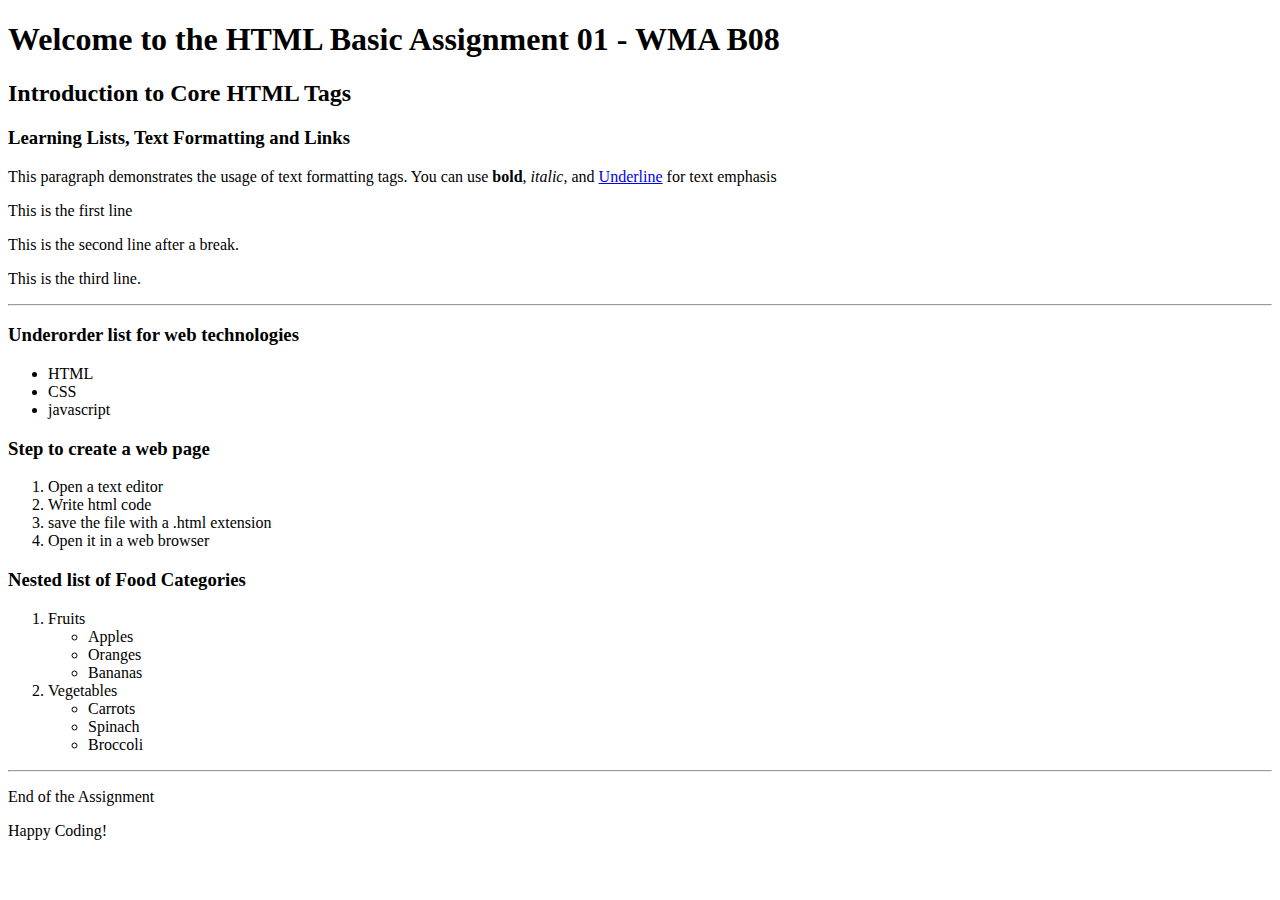
<file: Assignment1/index.html>
<!DOCTYPE html>
<html lang="en">
<head>
    <meta charset="UTF-8">
    <meta name="viewport" content="width=device-width, initial-scale=1.0">
    <title>Assignment1</title>
</head>
<body>
    <h1>Welcome to the HTML Basic Assignment 01 - WMA B08</h1>
    <h2>Introduction to Core HTML Tags</h2>
    <h3>Learning Lists, Text Formatting and Links</h3>
    <p>This paragraph demonstrates the usage of text formatting tags. You can use <b>bold</b>, <i>italic</i>, and <a href="#">Underline</a> for text emphasis</p>
    <p>This is the first line</p>
    <p>This is the second line after a break.</p>
    <p>This is the third line.</p>
    <hr>
    <h3>Underorder list for web technologies</h3>
    <ul>
        <li>HTML</li>
        <li>CSS</li>
        <li>javascript</li>
    </ul>
    <h3>Step to create a web page</h3>
    <ol>
        <li>Open a text editor</li>
        <li>Write html code</li>
        <li>save the file with a .html extension</li>
        <li>Open it in a web browser</li>
    </ol>
    <h3>Nested list of Food Categories</h3>
    <ol>
        <li>Fruits</li>
        <ul>
            <li>Apples</li>
            <li>Oranges</li>
            <li>Bananas</li>
        </ul>
        <li>Vegetables</li>
        <ul>
            <li>Carrots</li>
            <li>Spinach</li>
            <li>Broccoli</li>
        </ul>
    </ol>
    <hr>
    <p>End of the Assignment</p>
    <p>Happy Coding!</p>
</body>
</html>
</file>
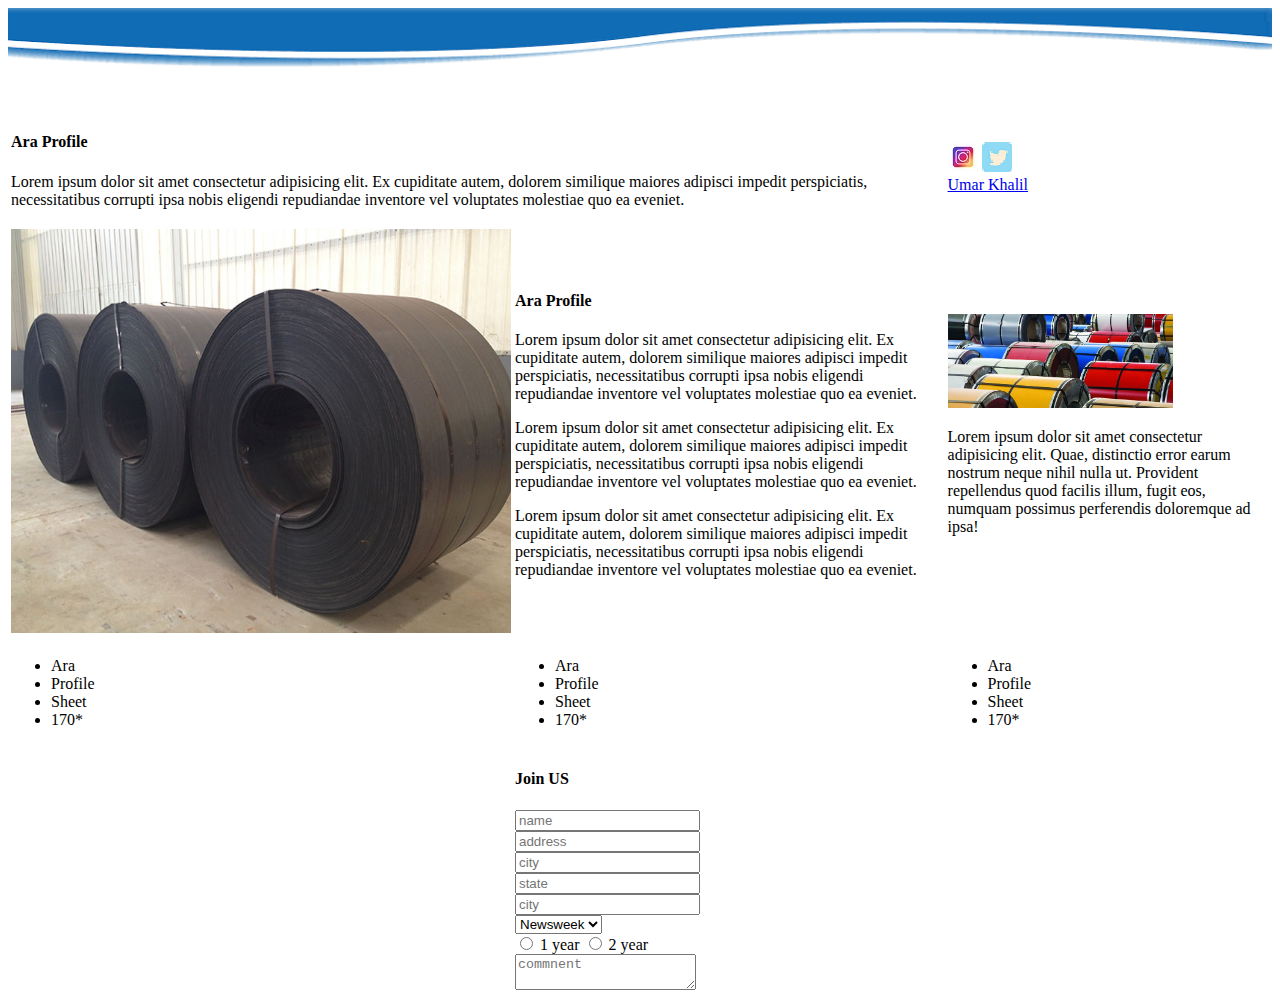
<file: Assignment2/index.html>
<!DOCTYPE html>
<html lang="en">
<head>
    <meta charset="UTF-8">
    <meta name="viewport" content="width=device-width, initial-scale=1.0">
    <title>Assignment2</title>
</head>
<body>
    <img src="images_kktpq7.png" width="100%" alt="toppics">
    <table>
        <tr>
            <td colspan="2">
                <h4>Ara Profile</h4>
                <p>Lorem ipsum dolor sit amet consectetur adipisicing elit. Ex cupiditate autem, dolorem similique maiores adipisci impedit perspiciatis, necessitatibus corrupti ipsa nobis eligendi repudiandae inventore vel voluptates molestiae quo ea eveniet.</p>
            </td>
            <td>
                <img src="insta_cf1rkw.jpg" alt="instagram">
                <img src="twiter_y8idrd.png" alt="twitter"><br>
                <a href="#">Umar Khalil</a>
            </td>
        </tr>
        <tr>
            <td>
                <img src="2_t5rcog.jpg" width="500px" alt="img">
            </td>
            <td>
                <h4>Ara Profile</h4>
                <p>Lorem ipsum dolor sit amet consectetur adipisicing elit. Ex cupiditate autem, dolorem similique maiores adipisci impedit perspiciatis, necessitatibus corrupti ipsa nobis eligendi repudiandae inventore vel voluptates molestiae quo ea eveniet.</p>
                <p>Lorem ipsum dolor sit amet consectetur adipisicing elit. Ex cupiditate autem, dolorem similique maiores adipisci impedit perspiciatis, necessitatibus corrupti ipsa nobis eligendi repudiandae inventore vel voluptates molestiae quo ea eveniet.</p>
                <p>Lorem ipsum dolor sit amet consectetur adipisicing elit. Ex cupiditate autem, dolorem similique maiores adipisci impedit perspiciatis, necessitatibus corrupti ipsa nobis eligendi repudiandae inventore vel voluptates molestiae quo ea eveniet.</p>
            </td>
            <td>
                <img src="1_xewrnv.jpg" width="70%" alt="img">
                <p>Lorem ipsum dolor sit amet consectetur adipisicing elit. Quae, distinctio error earum nostrum neque nihil nulla ut. Provident repellendus quod facilis illum, fugit eos, numquam possimus perferendis doloremque ad ipsa!</p>
            </td>
        </tr>
        <tr>
            <td>
                <ul>
                    <li>Ara</li>
                    <li>Profile</li>
                    <li>Sheet</li>
                    <li>170*</li>
                </ul>
            </td>
            <td>
                <ul>
                    <li>Ara</li>
                    <li>Profile</li>
                    <li>Sheet</li>
                    <li>170*</li>
                </ul>
            </td>
            <td>
                <ul>
                    <li>Ara</li>
                    <li>Profile</li>
                    <li>Sheet</li>
                    <li>170*</li>
                </ul>
            </td>
        </tr>
        <tr>
            <td></td>
            <td>
                <h4>Join US</h4>
                <form action="">
                    <input type="text" placeholder="name"><br>
                    <input type="text" placeholder="address"><br>
                    <input type="text" placeholder="city"><br>
                    <input type="text" placeholder="state"><br>
                    <input type="text" placeholder="city"><br>
                    <select name="" id="">
                        <option value="Newsweek">Newsweek</option>
                    </select><br>
                    <input type="radio" name="1 year" value="1 year"> 1 year
                    <input type="radio" name="2 year" value="2 year"> 2 year
                    <br>
                    <textarea name="" id="" placeholder="commnent"></textarea>
                </form>
            </td>
            <td></td>
        </tr>
    </table>
</body>
</html>
</file>
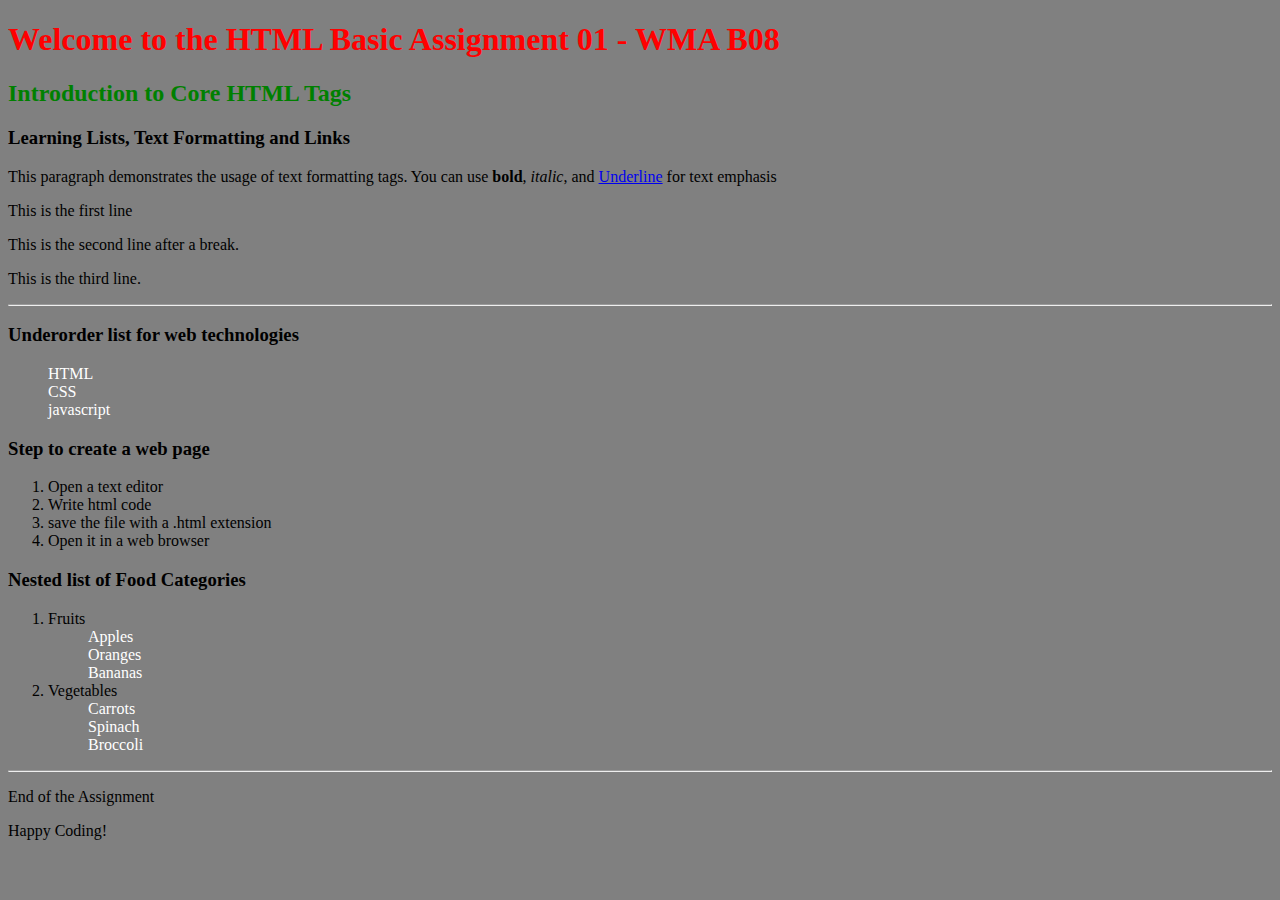
<file: Assignment3/index.html>
<!DOCTYPE html>
<html lang="en">
<head>
    <meta charset="UTF-8">
    <meta name="viewport" content="width=device-width, initial-scale=1.0">
    <title>Assignment3</title>
    <link rel="stylesheet" href="style.css">
    <style>
        body{
            background-color: grey;
        }
        h2{
            color: blue;
        }
        .h2tag{
            color: green;
        }
        ul{
            text-decoration: none;
            list-style: none;
            color: white;
        }
    </style>
</head>
<body>
    <h1 style="color: red;">Welcome to the HTML Basic Assignment 01 - WMA B08</h1>
    <h2 class="h2tag">Introduction to Core HTML Tags</h2>
    <h3>Learning Lists, Text Formatting and Links</h3>
    <p>This paragraph demonstrates the usage of text formatting tags. You can use <b>bold</b>, <i>italic</i>, and <a href="#">Underline</a> for text emphasis</p>
    <p>This is the first line</p>
    <p>This is the second line after a break.</p>
    <p>This is the third line.</p>
    <hr>
    <h3>Underorder list for web technologies</h3>
    <ul>
        <li>HTML</li>
        <li>CSS</li>
        <li>javascript</li>
    </ul>
    <h3>Step to create a web page</h3>
    <ol>
        <li>Open a text editor</li>
        <li>Write html code</li>
        <li>save the file with a .html extension</li>
        <li>Open it in a web browser</li>
    </ol>
    <h3>Nested list of Food Categories</h3>
    <ol>
        <li>Fruits</li>
        <ul>
            <li>Apples</li>
            <li>Oranges</li>
            <li>Bananas</li>
        </ul>
        <li>Vegetables</li>
        <ul>
            <li>Carrots</li>
            <li>Spinach</li>
            <li>Broccoli</li>
        </ul>
    </ol>
    <hr>
    <p>End of the Assignment</p>
    <p>Happy Coding!</p>
</body>
</html>
</file>
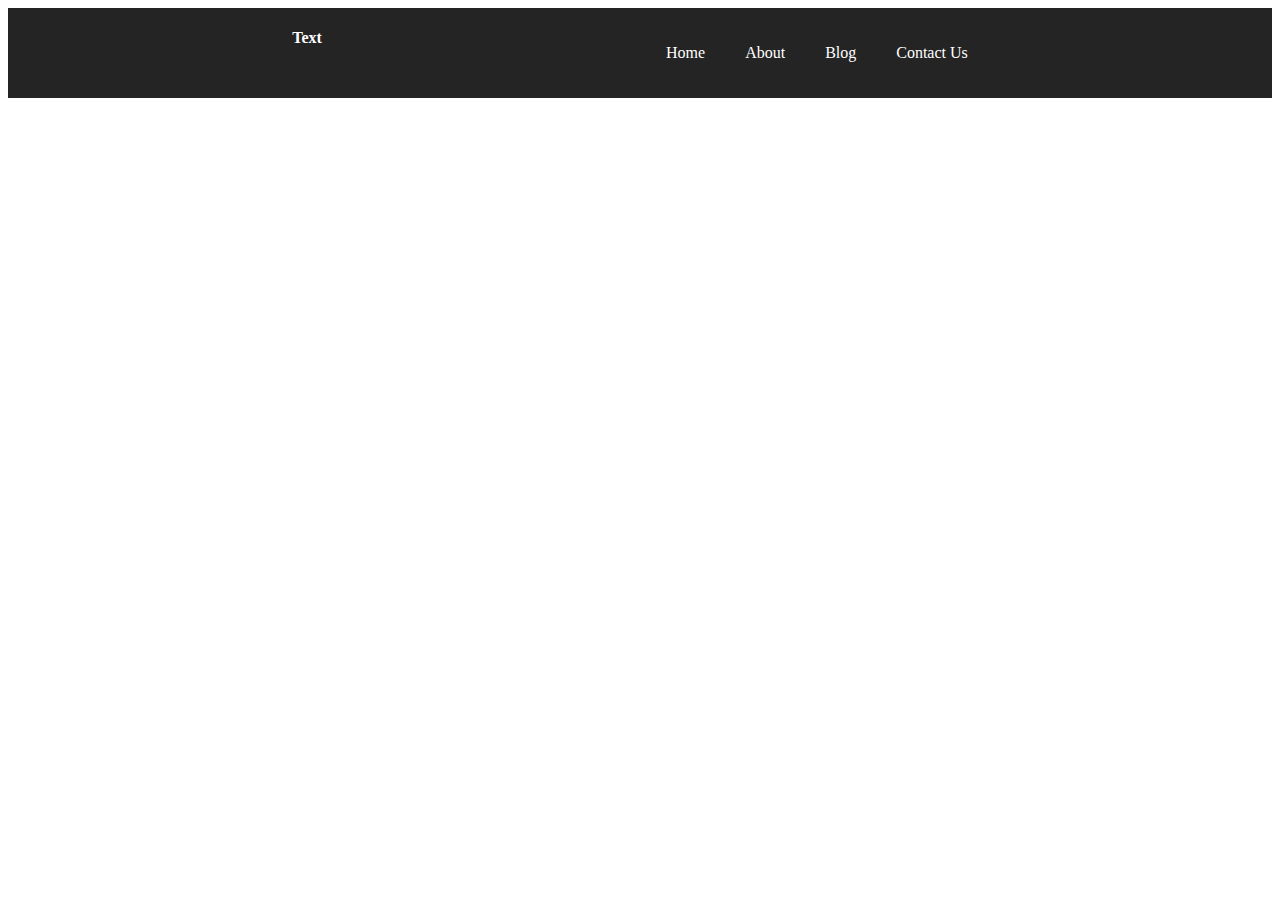
<file: assignment4/index.html>
<!DOCTYPE html>
<html lang="en">
<head>
    <meta charset="UTF-8">
    <meta name="viewport" content="width=device-width, initial-scale=1.0">
    <title>Assignment5</title>
    <style>
        .mainheader{
            background-color: rgb(36, 36, 36);
            display: flex;
            justify-content: space-evenly;
        }
        .mainheader .logo{
            color: white;
        }
        .mainheader .mainmenu{
            display: flex;
            color: white;
        }
        .mainheader .mainmenu li{
            padding: 20px;
            list-style: none;
        }
    </style>
</head>
<body>
    <section class="mainheader">
        <h4 class="logo">Text</h4>
        <ul class="mainmenu">
            <li>Home</li>
            <li>About</li>
            <li>Blog</li>
            <li>Contact Us</li>
        </ul>
    </section>
</body>
</html>
</file>
<file: Assignment3/style.css>
h2{
    color: pink;
}
.h2tag{
    color: yellow;
}
</file>
